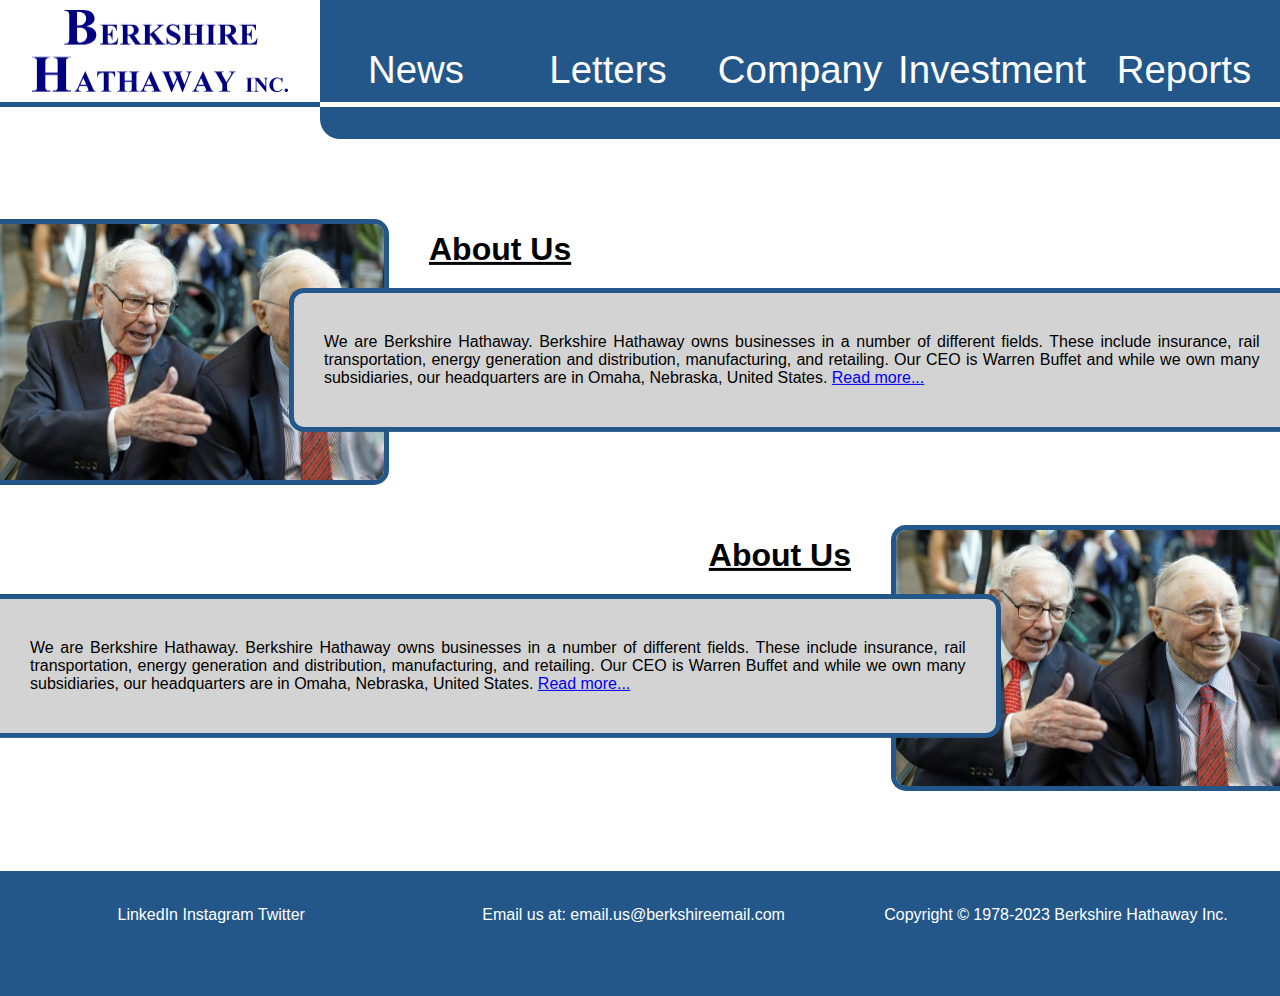
<file: index.html>
<!DOCTYPE html>
<html lang="en">
<head>
    <meta charset="UTF-8">
    <meta name="viewport" content="width=device-width, initial-scale=1.0">
    <link rel="stylesheet" href="styles.css">
    <title>Home</title>
</head>
<body>
    <header>
        <a href="index.html" id="homeLink">
            <img src="media/HeaderLogo.png">
        </a>
        
        <nav>
            <ul>
                <li><a href="news.html">News</a></li>
                <li><a href="letters.html">Letters</a></li>
                <li><a href="company.html">Company</a></li>
                <li><a href="investment.html">Investment</a></li>
                <li><a href="reports.html">Reports</a></li>
            </ul>
        </nav>
        <div id="blueLine"></div>
        <div id="bottomNavSect"></div>
    </header>
    <main>
        <section class="img-left">
            <img src="media/Warren with other.jpg" alt="Warren Buffet with someone">
            <div>
                <h1>About Us</h1>
                <p>We are Berkshire Hathaway. Berkshire Hathaway owns businesses in a number of different fields. These include insurance, rail transportation, energy generation and distribution, manufacturing, and retailing. Our CEO is Warren Buffet and while we own many subsidiaries, our headquarters are in Omaha, Nebraska, United States. <a href="#">Read more...</a></p>
            </div>
        </section>

        <section class="img-right">
            <div>
                <h1>About Us</h1>
                <p>We are Berkshire Hathaway. Berkshire Hathaway owns businesses in a number of different fields. These include insurance, rail transportation, energy generation and distribution, manufacturing, and retailing. Our CEO is Warren Buffet and while we own many subsidiaries, our headquarters are in Omaha, Nebraska, United States. <a href="#">Read more...</a></p>
            </div>
            <img src="media/Warren with other.jpg" alt="Warren Buffet with someone">
        </section>

    </main>
    <footer>
        <div id="social-media">
            <a>LinkedIn</a>
            <a>Instagram</a>
            <a>Twitter</a>
        </div>
        <p id="email">Email us at: email.us@berkshireemail.com</p>
        <p id="copyright">Copyright © 1978-2023 Berkshire Hathaway Inc.</p>
    </footer>
</body>
</html>
</file>
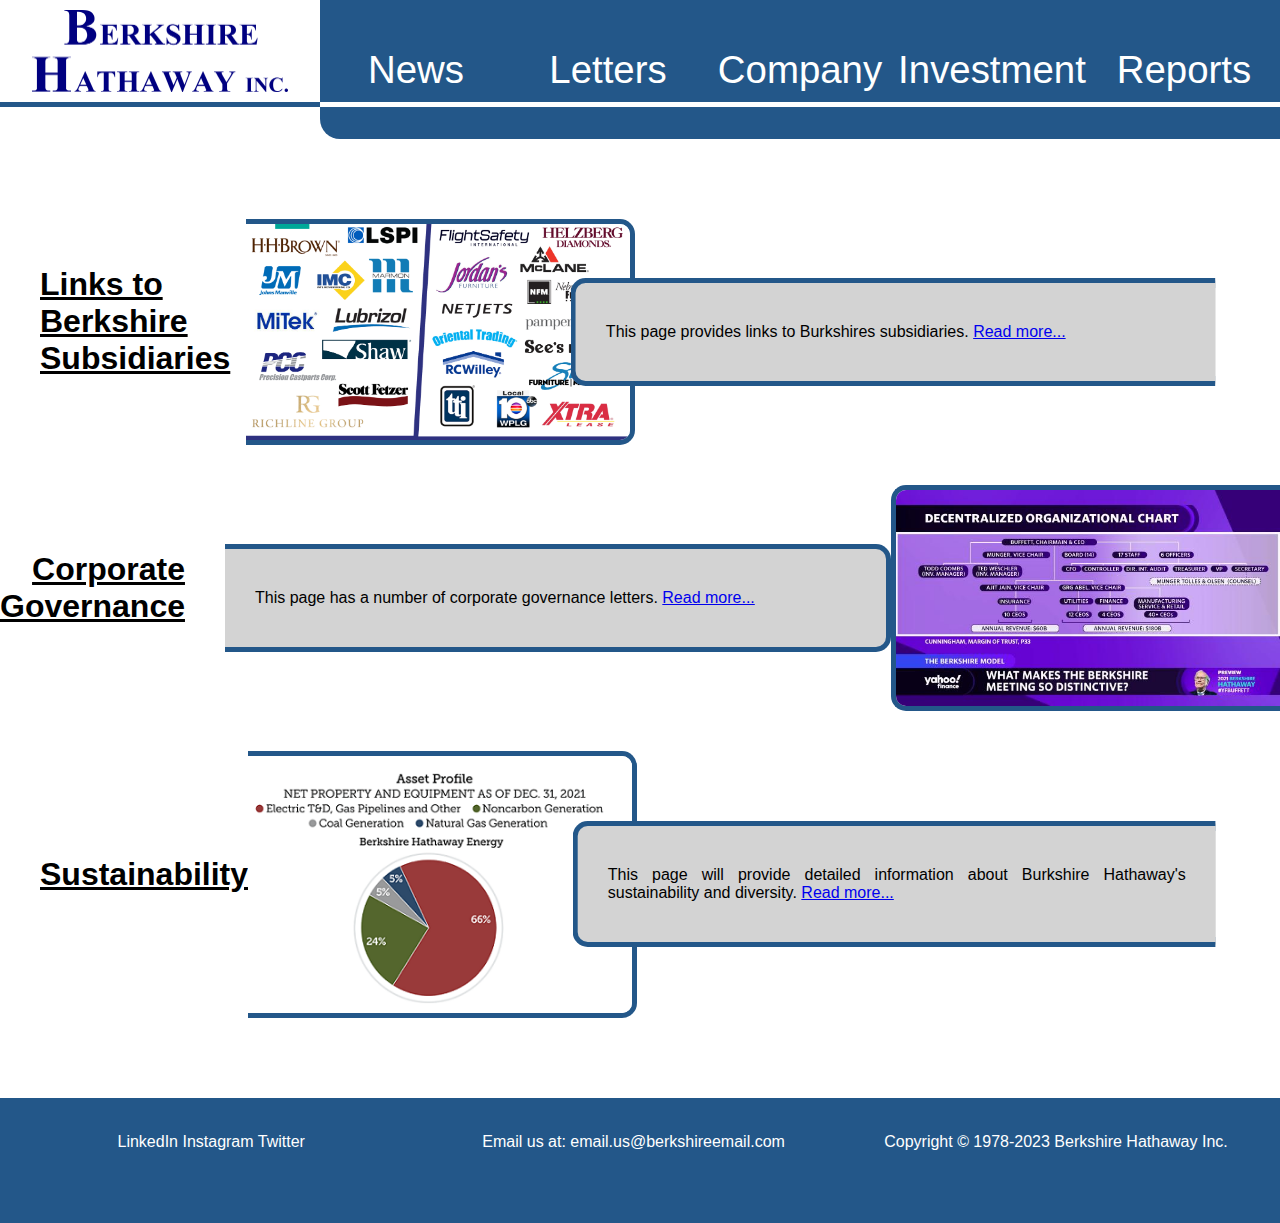
<file: company.html>
<!DOCTYPE html>
<html lang="en">
<head>
    <meta charset="UTF-8">
    <meta name="viewport" content="width=device-width, initial-scale=1.0">
    <link rel="stylesheet" href="styles.css">
    <title>Company</title>
</head>
<body>
    <header>
        <a href="index.html" id="homeLink">
            <img src="HeaderLogo.png">
        </a>
        
        <nav>
            <ul>
                <li><a href="news.html">News</a></li>
                <li><a href="letters.html">Letters</a></li>
                <li><a href="company.html">Company</a></li>
                <li><a href="investment.html">Investment</a></li>
                <li><a href="reports.html">Reports</a></li>
            </ul>
        </nav>
        <div id="blueLine"></div>
        <div id="bottomNavSect"></div>
    </header>
    <main>
        <section class="img-left">
            <h1>Links to Berkshire Subsidiaries</h1>
            <img src="media/subsidarys.png" alt="Logos of Burkshire subsidiaries">
            <p>This page provides links to Burkshires subsidiaries. <a href="#">Read more...</a></p>
        </section>
        <section class="img-right">
            <h1>Corporate Governance</h1>
            <p>This page has a number of corporate governance letters. <a href="#">Read more...</a></p>
            <img src="media/orginisationGraph.jpg" alt="Picture of organisation graph">
        </section>
        <section class="img-left">
            <h1>Sustainability</h1>
            <img src="media/pieChart.png" alt="Berkshire hathaway related pie chart">
            <p>This page will provide detailed information about Burkshire Hathaway's sustainability and diversity. <a href="#">Read more...</a></p>  
        </section>
    </main>
    <footer>
        <div id="social-media">
            <a>LinkedIn</a>
            <a>Instagram</a>
            <a>Twitter</a>
        </div>
        <p id="email">Email us at: email.us@berkshireemail.com</p>
        <p id="copyright">Copyright © 1978-2023 Berkshire Hathaway Inc.</p>
    </footer>
</body>
</html>
</file>
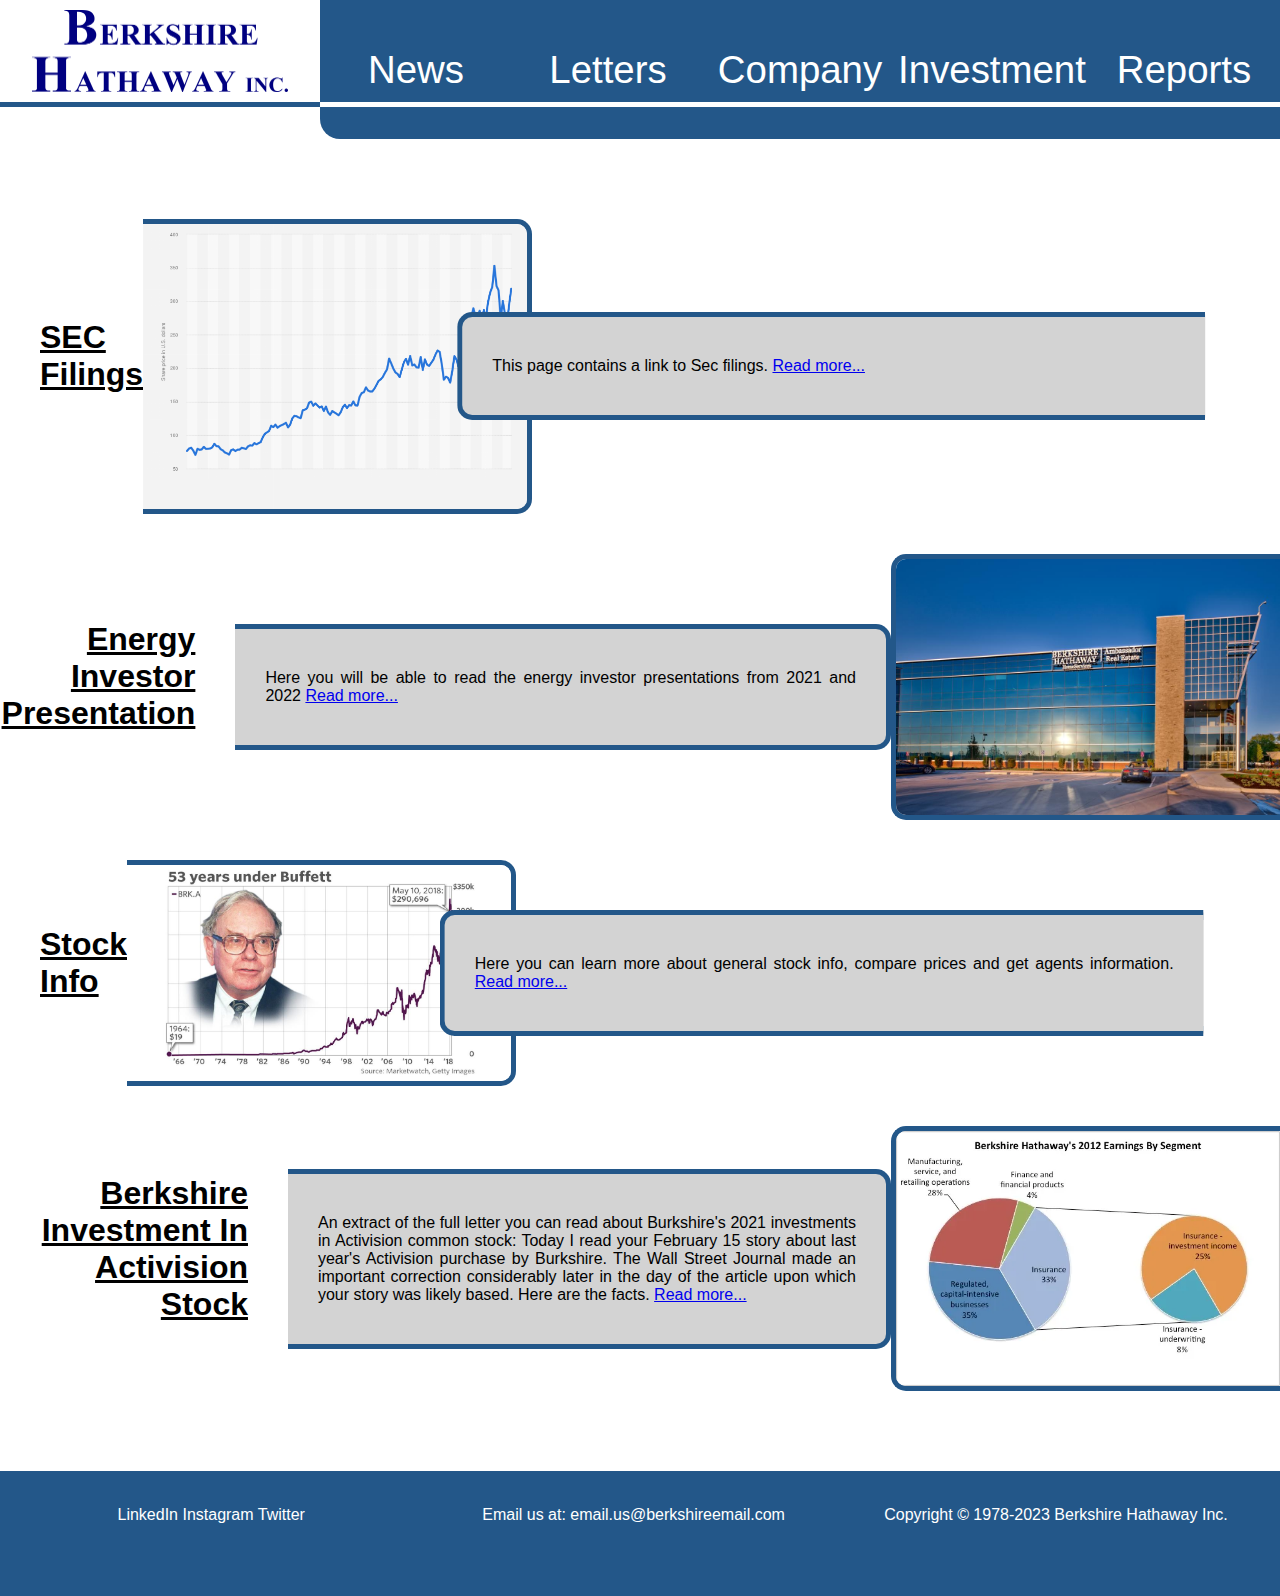
<file: investment.html>
<!DOCTYPE html>
<html lang="en">
<head>
    <meta charset="UTF-8">
    <meta name="viewport" content="width=device-width, initial-scale=1.0">
    <link rel="stylesheet" href="styles.css">
    <title>Investment</title>
</head>
<body>
    <header>
        <a href="index.html" id="homeLink">
            <img src="HeaderLogo.png">
        </a>
        
        <nav>
            <ul>
                <li><a href="news.html">News</a></li>
                <li><a href="letters.html">Letters</a></li>
                <li><a href="company.html">Company</a></li>
                <li><a href="investment.html">Investment</a></li>
                <li><a href="reports.html">Reports</a></li>
            </ul>
        </nav>
        <div id="blueLine"></div>
        <div id="bottomNavSect"></div>
    </header>
    <main>
        <section class="img-left">
            <h1>SEC Filings</h1>
            <img src="media/stockGraph.png" alt="Stock graph">
            <p>This page contains a link to Sec filings. <a href="#">Read more...</a></p>
        </section>
        <section class="img-right">
            <h1>Energy Investor Presentation</h1>
            <p>Here you will be able to read the energy investor presentations from 2021 and 2022 <a href="#">Read more...</a></p>
            <img src="media/berkshire building.jpg" alt="Picture of the burkshire hathaway building">
        </section>
        <section class="img-left">
            <h1>Stock Info</h1>
            <img src="media/53YearsUnderWarren.jpg" alt="Graph of Berkshire stocks during Warrens time as CEO">
            <p>Here you can learn more about general stock info, compare prices and get agents information. <a href="#">Read more...</a></p>
        </section>
        <section class="img-right">
            <h1>Berkshire Investment In Activision Stock</h1>
            <p>An extract of the full letter you can read about Burkshire's 2021 investments in Activision common stock: Today I read your February 15 story about last year's Activision purchase by Burkshire. The Wall Street Journal made an important correction considerably later in the day of the article upon which your story was likely based. Here are the facts. <a href="#">Read more...</a></p>
            <img src="media/doublePie.webp" alt="Pie chart of Burkshire's 2012 investment">
        </section>
    </main>
    <footer>
        <div id="social-media">
            <a>LinkedIn</a>
            <a>Instagram</a>
            <a>Twitter</a>
        </div>
        <p id="email">Email us at: email.us@berkshireemail.com</p>
        <p id="copyright">Copyright © 1978-2023 Berkshire Hathaway Inc.</p>
    </footer>
</body>
</html>
</file>
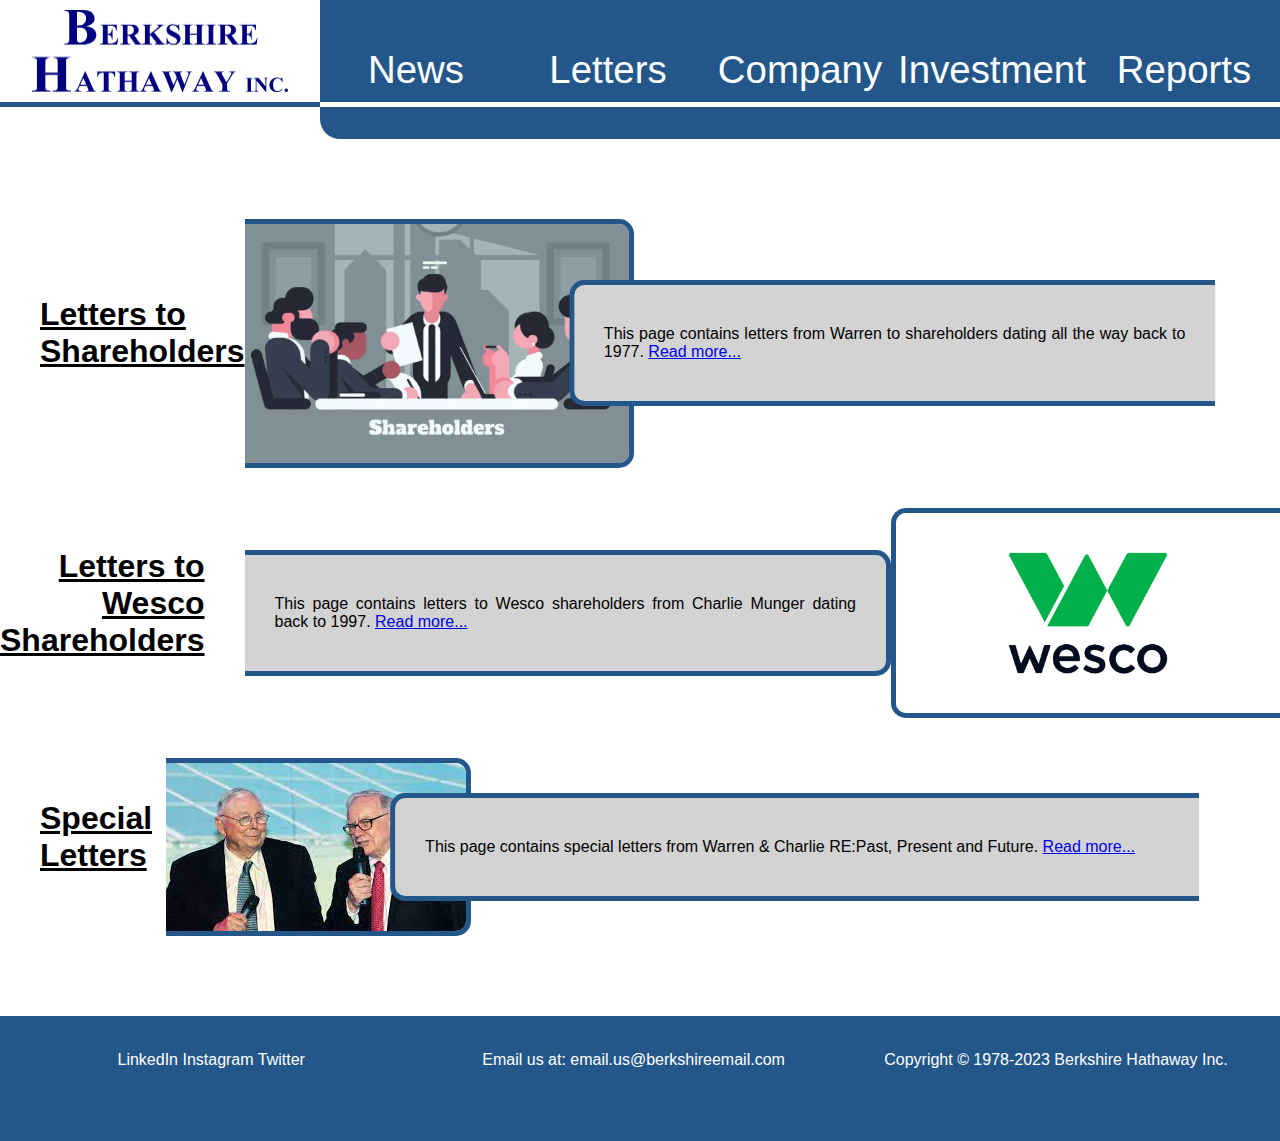
<file: letters.html>
<!DOCTYPE html>
<html lang="en">
<head>
    <meta charset="UTF-8">
    <meta name="viewport" content="width=device-width, initial-scale=1.0">
    <link rel="stylesheet" href="styles.css">
    <title>Letters</title>
</head>
<body>
    <header>
        <a href="index.html" id="homeLink">
            <img src="HeaderLogo.png">
        </a>
        
        <nav>
            <ul>
                <li><a href="news.html">News</a></li>
                <li><a href="letters.html">Letters</a></li>
                <li><a href="company.html">Company</a></li>
                <li><a href="investment.html">Investment</a></li>
                <li><a href="reports.html">Reports</a></li>
            </ul>
        </nav>
        <div id="blueLine"></div>
        <div id="bottomNavSect"></div>
    </header>
    <main>
        <section class="img-left">
            <h1>Letters to Shareholders</h1>
            <img src="media/shareholderMeeting.webp" alt="Picture of a shareholder meeting">
            <p>This page contains letters from Warren to shareholders dating all the way back to 1977. <a href="#">Read more...</a></p>
        </section>
        <section class="img-right">
            <h1>Letters to Wesco Shareholders</h1>
            <p>This page contains letters to Wesco shareholders from Charlie Munger dating back to 1997. <a href="#">Read more...</a></p>
            <img src="media/wesco.jpg" alt="Wesco logo">
        </section>
        <section class="img-left">
            <h1>Special Letters</h1>
            <img src="media/warrenGivingTalkWithOther.jpg" alt="Warren giving a talk alonside someone">
            <p>This page contains special letters from Warren & Charlie RE:Past, Present and Future. <a href="#">Read more...</a></p>
        </section>
    </main>
    <footer>
        <div id="social-media">
            <a>LinkedIn</a>
            <a>Instagram</a>
            <a>Twitter</a>
        </div>
        <p id="email">Email us at: email.us@berkshireemail.com</p>
        <p id="copyright">Copyright © 1978-2023 Berkshire Hathaway Inc.</p>
    </footer>
</body>
</html>
</file>
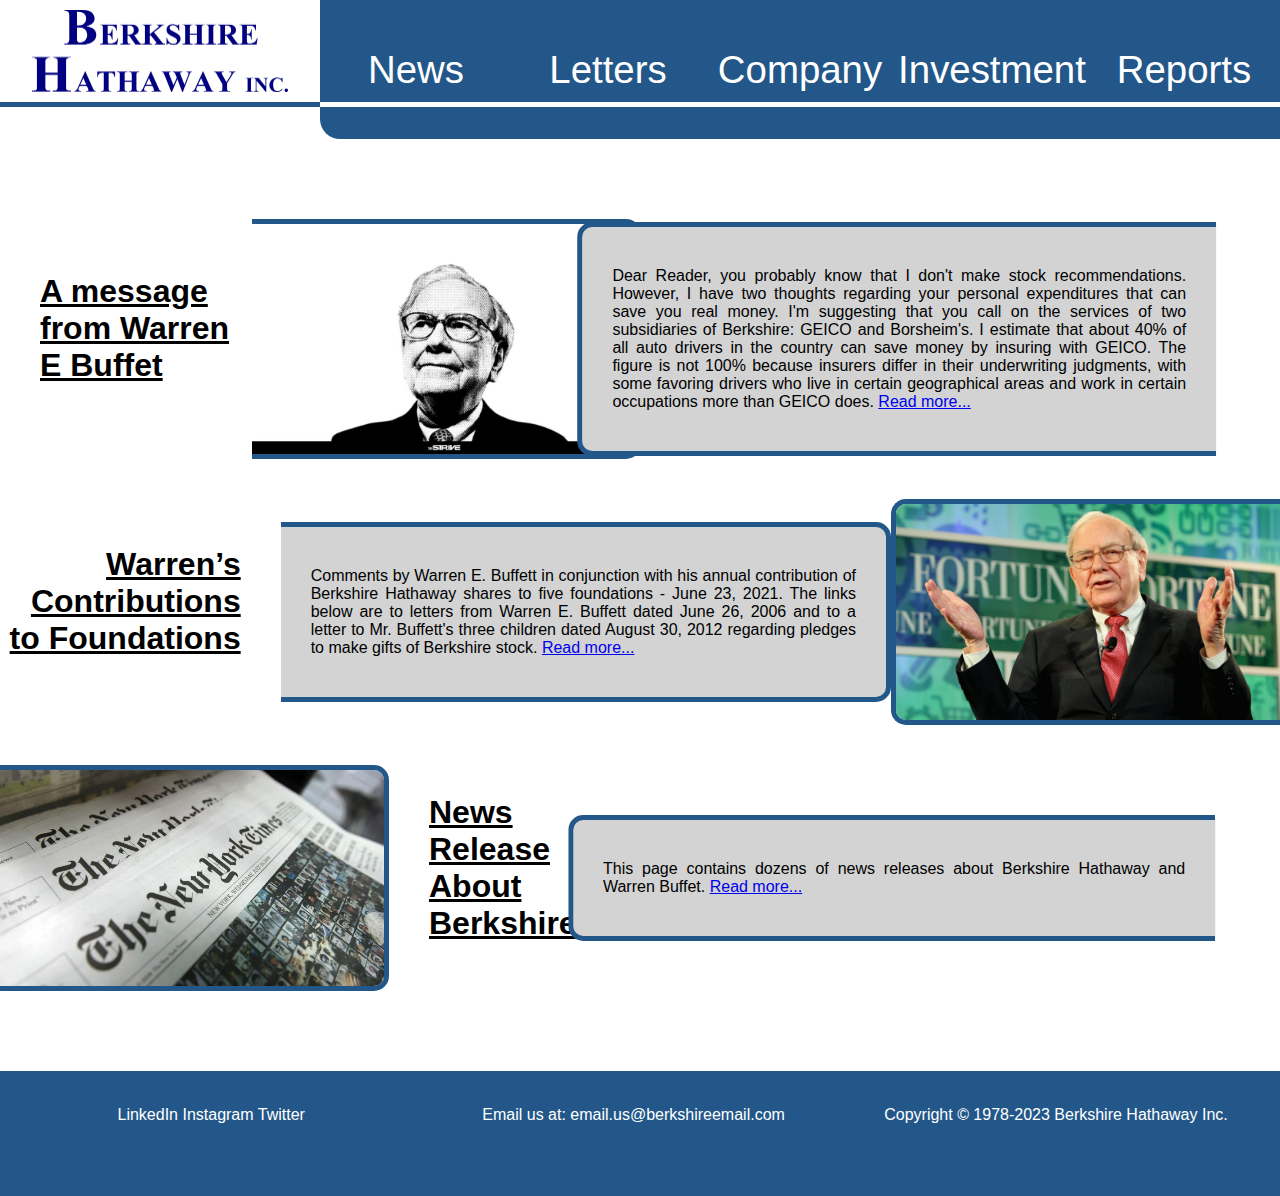
<file: news.html>
<!DOCTYPE html>
<html lang="en">
<head>
    <meta charset="UTF-8">
    <meta name="viewport" content="width=device-width, initial-scale=1.0">
    <link rel="stylesheet" href="styles.css">
    <title>News</title>
</head>
<body>
    <header>
        <a href="index.html" id="homeLink">
            <img src="HeaderLogo.png">
        </a>
        
        <nav>
            <ul>
                <li><a href="news.html">News</a></li>
                <li><a href="letters.html">Letters</a></li>
                <li><a href="company.html">Company</a></li>
                <li><a href="investment.html">Investment</a></li>
                <li><a href="reports.html">Reports</a></li>
            </ul>
        </nav>
        <div id="blueLine"></div>
        <div id="bottomNavSect"></div>
    </header>
    <main>
        <section class="img-left">
            <h1>A message from Warren E Buffet</h1>
            <img src="media/Warren Buffett black and white.jpg" alt="Warren Buffet in black and white">
            <p>Dear Reader, you probably know that I don't make stock recommendations. However, I have two thoughts regarding your personal expenditures that can save you real money. I'm suggesting that you call on the services of two subsidiaries of Berkshire: GEICO and Borsheim's. I estimate that about 40% of all auto drivers in the country can save money by insuring with GEICO. The figure is not 100% because insurers differ in their underwriting judgments, with some favoring drivers who live in certain geographical areas and work in certain occupations more than GEICO does. <a href="#">Read more...</a></p>
        </section>
        <section class="img-right">
            <h1>Warren’s Contributions to Foundations</h1>
            <p>Comments by Warren E. Buffett in conjunction with his annual contribution of Berkshire Hathaway shares to five foundations - June 23, 2021. The links below are to letters from Warren E. Buffett dated June 26, 2006 and to a letter to Mr. Buffett's three children dated August 30, 2012 regarding pledges to make gifts of Berkshire stock. <a href="#">Read more...</a></p>
            <img src="media/warrenGreenBackground.jpg" alt="Warren standing in front of a green background">
        </section>
        <section class="img-left">
            <img src="media/newspaper.webp" alt="Picture of newspaper">
            <h1>News Release About Berkshire</h1>
            <p>This page contains dozens of news releases about Berkshire Hathaway and Warren Buffet. <a href="#">Read more...</a></p>
        </section>
    </main>
    <footer>
        <div id="social-media">
            <a>LinkedIn</a>
            <a>Instagram</a>
            <a>Twitter</a>
        </div>
        <p id="email">Email us at: email.us@berkshireemail.com</p>
        <p id="copyright">Copyright © 1978-2023 Berkshire Hathaway Inc.</p>
    </footer>
</body>
</html>
</file>
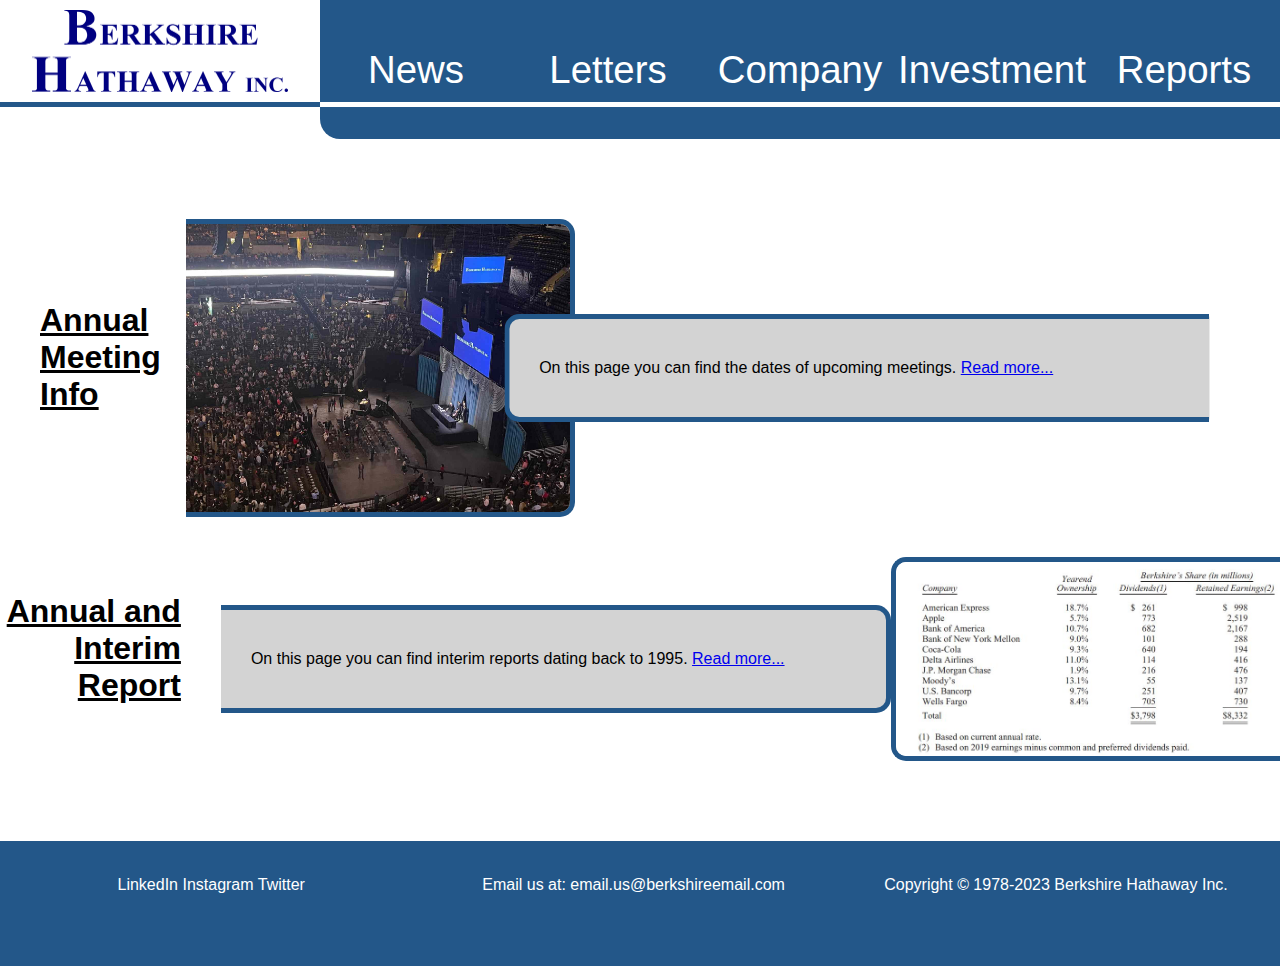
<file: reports.html>
<!DOCTYPE html>
<html lang="en">
<head>
    <meta charset="UTF-8">
    <meta name="viewport" content="width=device-width, initial-scale=1.0">
    <link rel="stylesheet" href="styles.css">
    <title>Reports</title>
</head>
<body>
    <header>
        <a href="index.html" id="homeLink">
            <img src="HeaderLogo.png">
        </a>
        
        <nav>
            <ul>
                <li><a href="news.html">News</a></li>
                <li><a href="letters.html">Letters</a></li>
                <li><a href="company.html">Company</a></li>
                <li><a href="investment.html">Investment</a></li>
                <li><a href="reports.html">Reports</a></li>
            </ul>
        </nav>
        <div id="blueLine"></div>
        <div id="bottomNavSect"></div>
    </header>
    <main>
        <section class="img-left">
            <h1>Annual Meeting Info</h1>
            <img src="media/bigTalk.jpg" alt="A large conference">
            <p>On this page you can find the dates of upcoming meetings. <a href="#">Read more...</a></p>
        </section>
        <section class="img-right">
            <h1>Annual and Interim Report</h1>
            <p>On this page you can find interim reports dating back to 1995. <a href="#">Read more...</a></p>
            <img src="media/incomeAndExpense.jpg" alt="Graph of income and expenses">
        </section>
    </main>
    <footer>
        <div id="social-media">
            <a>LinkedIn</a>
            <a>Instagram</a>
            <a>Twitter</a>
        </div>
        <p id="email">Email us at: email.us@berkshireemail.com</p>
        <p id="copyright">Copyright © 1978-2023 Berkshire Hathaway Inc.</p>
    </footer>
</body>
</html>
</file>
<file: styles.css>
:root {
    --accent-color: #235789;
}

* {
    margin: 0;
    padding: 0;
    font-family: 'Trebuchet MS', 'Lucida Sans Unicode', 'Lucida Grande', 'Lucida Sans', Arial, sans-serif;
}

img {
    display: block;
    max-width: 100%;
}

#homeLink {
    position: relative;
    width: 25%;
    max-height: 100px;
    display: block;
    float: left;
}

#homeLink img {
    position: absolute;
    width: 80%;
    max-height: 100px;
    margin: auto 10%;
    padding: 3% 0;
}

#blueLine {
    width: 25%;
    border-bottom: 5px solid var(--accent-color);
    bottom: 0;
    clear: both;
}

nav {
    width: 75%;
    float: right;
}

nav ul li {list-style-type: none;}

nav ul li a {
    float: left;
    width: 20%;
    background-color: var(--accent-color);
    color: white;
    text-decoration: none;
    font-size: 3vw;
    text-align: center;
    padding: 5% 0 1% 0;
    max-height: 70px;
    display: flex;
    justify-content: center;
    transition: padding 0.25s;
}

nav ul li a:hover {padding: 3% 0; font-weight: bold;}

#bottomNavSect {
    background-color: var(--accent-color);
    max-height: 30px;
    float: right;
    padding-top: 2.5%;
    width: 75%;
    border-bottom-left-radius: 20px;
    margin-bottom: 80px;
}

main, footer {
    clear: both;
}

.img-left, .img-right{
    display: flex;
    align-items: center;
    margin: 40px 0;
}

.img-left img, .img-right img {
    width: 30%;
    border-top: 5px solid var(--accent-color);
    border-bottom: 5px solid var(--accent-color);
}

.img-left img{
    float: left;
    border-right: 5px solid var(--accent-color);
    border-radius: 0 15px 15px 0;
}

.img-right img{
    float: right;
    border-left: 5px solid var(--accent-color);
    border-radius: 15px 0 0 15px;
}

.img-left div, .img-right div {
    display: flex;
    flex-direction: column;
    width: 70%;
    transform: translate(0, -10%);
}

.img-left h1, .img-right h1 {
    text-decoration: underline;
    font-weight: bold;
    font-size: 2rem;
}

.img-left h1 {
    margin: 0 0 20px 40px;
}

.img-right h1 {
    text-align: right;
    margin: 0 40px 20px 0;
}

.img-left p, .img-right p {
    width: 105%;
    padding: 40px 30px;
    border-top: 5px solid var(--accent-color);
    border-bottom: 5px solid var(--accent-color);
    background-color: lightgrey;
    text-align: justify;
}

.img-left p {
    float: left;
    border-left: 5px solid var(--accent-color);
    border-radius: 15px 0 0 15px;
    transform: translate(-10%, 0);
}

.img-right p {
    float: right;
    border-right: 5px solid var(--accent-color);
    border-radius: 0 15px 15px 0;
}

footer {
    background-color: var(--accent-color);
    margin-top: 80px;
    height: 70px;
    padding: 35px 0 20px 0;
    color: white;
}

#social-media, #email, #copyright{
    width: 33%;
    float: left;
    text-align: center;
}
</file>
